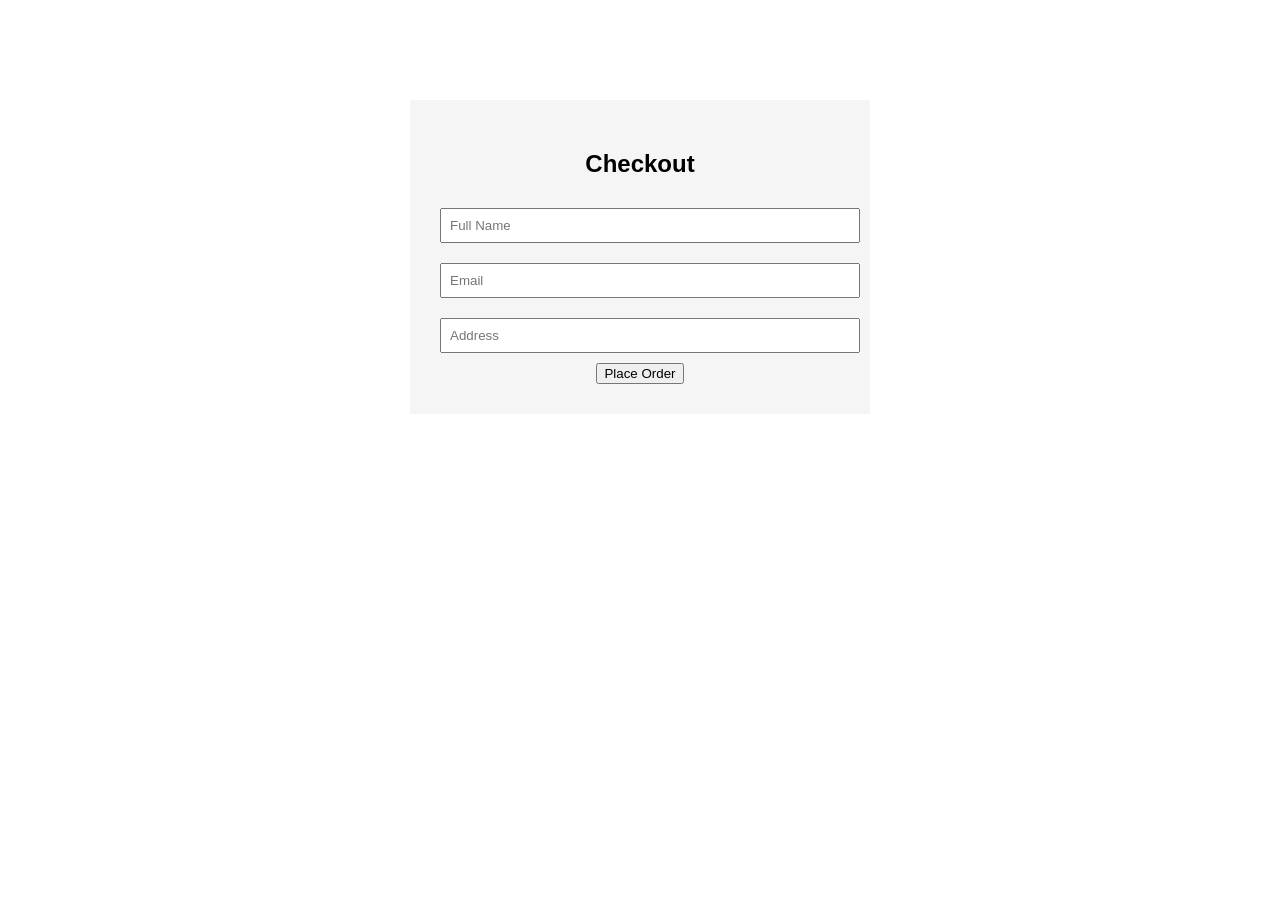
<file: checkout.html>
<!DOCTYPE html>
<html>
<head>
<title>Checkout</title>
<link rel="stylesheet" href="style.css">
</head>
<body>

<div class="checkout">
    <h2>Checkout</h2>
    <form>
        <input type="text" placeholder="Full Name" required>
        <input type="email" placeholder="Email" required>
        <input type="text" placeholder="Address" required>
        <button type="submit">Place Order</button>
    </form>
</div>

</body>
</html>
</file>
<file: style.css>
:root {
    --bg: #ffffff;
    --text: #000000;
    --card: #f5f5f5;
}

.dark {
    --bg: #111;
    --text: #ffffff;
    --card: #1e1e1e;
}

body {
    margin: 0;
    font-family: Arial;
    background: var(--bg);
    color: var(--text);
    transition: 0.3s;
}

header {
    display: flex;
    justify-content: space-between;
    padding: 20px 50px;
    background: var(--card);
}

.hero {
    text-align: center;
    padding: 80px;
}

.products {
    display: flex;
    flex-wrap: wrap;
    justify-content: center;
    gap: 30px;
    padding: 40px;
}

.product {
    background: var(--card);
    padding: 20px;
    width: 250px;
    border-radius: 10px;
    text-align: center;
}

.product img {
    width: 100%;
}

.product button {
    margin-top: 10px;
    padding: 8px;
    width: 100%;
    border: none;
    background: #ff4d4d;
    color: white;
    cursor: pointer;
}

.cart {
    position: fixed;
    right: -400px;
    top: 0;
    width: 300px;
    height: 100%;
    background: var(--card);
    padding: 20px;
    transition: 0.4s;
    overflow-y: auto;
}

.cart.active {
    right: 0;
}

.checkout {
    max-width: 400px;
    margin: 100px auto;
    padding: 30px;
    background: var(--card);
    text-align: center;
}

.checkout input {
    width: 100%;
    margin: 10px 0;
    padding: 8px;
}
</file>
